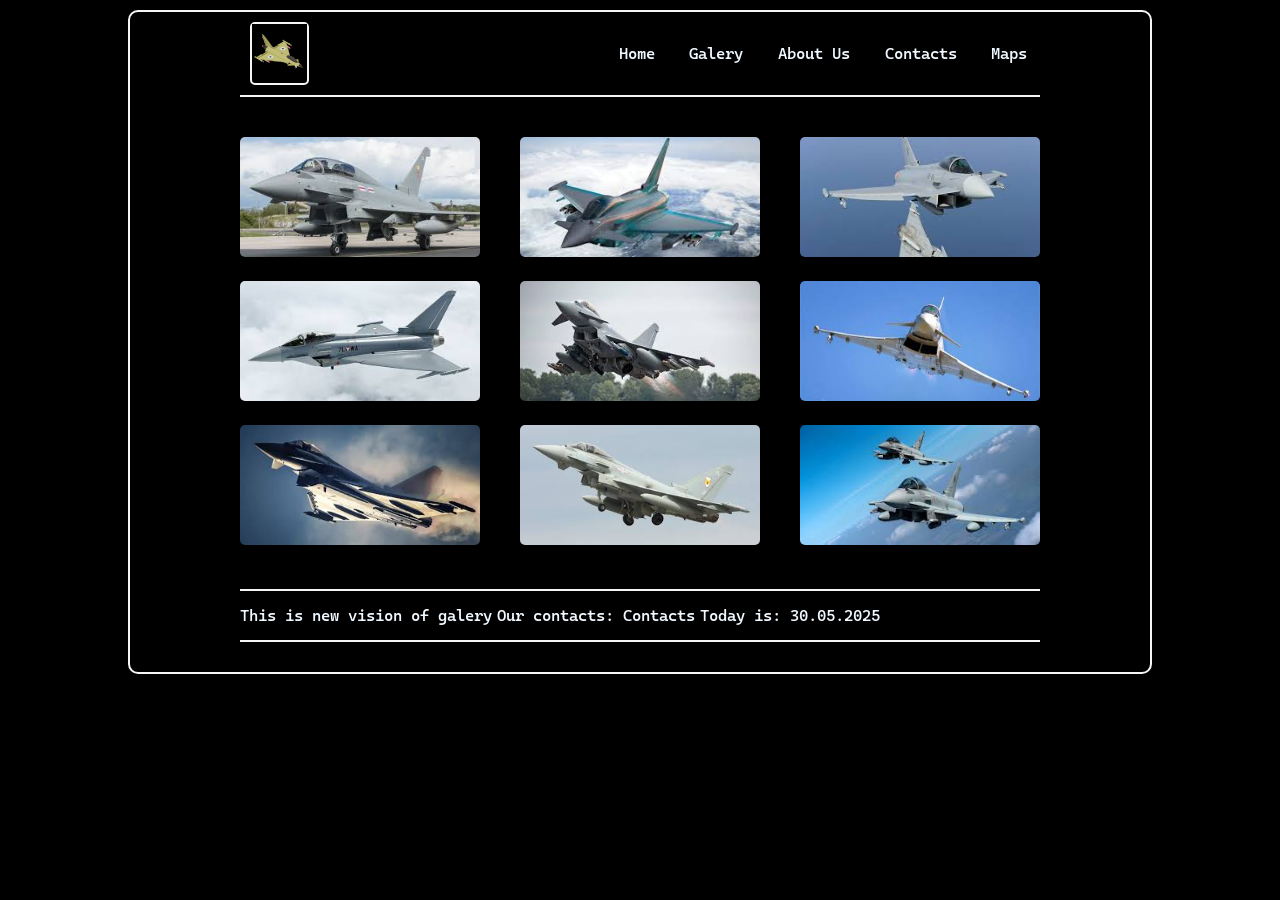
<file: index.html>
<!DOCTYPE html>
<html lang="en">
<head>
    <meta charset="UTF-8">
    <meta name="viewport" content="width=device-width, initial-scale=1.0">
    <title>Document</title>
    <link rel="stylesheet" href="font.css">
    <link rel="stylesheet" href="style.css">
    <link rel="stylesheet" href="media.css">
</head>
<body>
    <div>
        <div>
            <header>
                <div class="img1">
                    <img src="Fighter.png" alt="EuroFighter">
                </div>
                <div>
                    <a href="#">Home</a>
                    <a href="#">Galery</a>
                    <a href="#">About Us</a>
                    <a href="#">Contacts</a>
                    <a href="#">Maps</a>
                </div>
            </header>

            <main>
                <div>
                    <div>
                        <img src="Euro1.jpg" alt="">
                    </div>

                    <div>
                        <img src="Euro2.jpg" alt="">
                    </div>

                    <div>
                        <img src="Euro3.jpg" alt="">
                    </div>

                    <div>
                        <img src="Euro4.jpg" alt="">
                    </div>

                    <div>
                        <img src="Euro5.jpg" alt="">
                    </div>

                    <div>
                        <img src="Euro6.jpg" alt="">
                    </div>

                    <div>
                        <img src="Euro7.jpg" alt="">
                    </div>

                    <div>
                        <img src="Euro8.jpg" alt="">
                    </div>

                    <div>
                        <img src="Euro9.jpg" alt="">
                    </div>
                </div>
            </main>

            <footer>
                <div>
                    <div>This is new vision of galery</div>
                    <div>Our contacts: Contacts</div>
                    <div>Today is: 30.05.2025</div>
                </div>
            </footer>
        </div>
    </div>
</body>
</html>
</file>
<file: font.css>
@font-face {
    font-family: "Cascadia";
    src: url(CascadiaCode-Medium.woff) format("woff");
    font-style: normal;
}
</file>
<file: style.css>
* {
    margin: 0;
    padding: 0;
    box-sizing: border-box;
    text-decoration: none;
    color: aliceblue;
    background-color: rgb(0, 0, 0);
    font-family: "Cascadia", sans-serif;
}
body > div {
    max-width: 80%;
    margin: 10px auto;
    padding: 10px;
    border: 2px solid whitesmoke;
    border-radius: 10px;
}
.img1 {
    object-fit: cover;
    border: 2px solid whitesmoke;
    border-radius: 5px;
    margin-left: 10px;
}
header {
    border-bottom: 2px solid whitesmoke;
    margin: 0px auto;
    max-width: 80%;
    display: flex;
    flex-flow: row wrap;
    align-items: center;
    padding: 0px 0px 10px 0px;
    justify-content: space-between;
    margin-bottom: 20px;
}
header > div > a {
    text-decoration: none;
    padding: 0px 1vw;
}
header > div > a:hover {
    color: rgb(14, 177, 163);
    font-size: 1.2rem;
}
header > div > a:active {
    color: brown;
}
main {
    max-width: 80%;
    margin: 30px auto;
}
main > div {
    display: flex;
    width: 100%;
    flex-wrap: wrap;
    justify-content: space-between;
}
main > div > div {
    flex-basis: 30%;
    margin: 10px 0px;
}
main > div > div > img {
    width: 100%;
    object-fit: cover;
    aspect-ratio: 4/2;
    border-radius: 5px;
}
footer {
    border-top: 2px solid whitesmoke;
    border-bottom: 2px solid whitesmoke;
    max-width: 80%;
    margin: 0 auto;
    padding: 15px 0px;
    margin-bottom: 20px;

}
footer > div {
    max-width: 80%;
    display: flex;
    flex-flow: row wrap;
    justify-content: space-between;
}
#ad:hover {
    color: rgb(14, 177, 163);
}
</file>
<file: media.css>
@media screen and (max-width:786px) {
    * {
        font-size: 14px;
    }
    body > div {
        max-width: 95%;
    }
    body > div > div {
        max-width: 95%;
    }
    main > div > div {
    flex-basis: 32%;
    margin: 2px 0px;
    }
    main {
        max-width: 95%;
        margin: 10px auto;
    }
    header {
        max-width: 95%;
    }
    footer {
        max-width: 95%;
        justify-content: none;
    }
    header > div {
        flex-direction: column;
    }
    footer > div {
        max-width: 100%;
        justify-content: none;
    }
}
</file>
